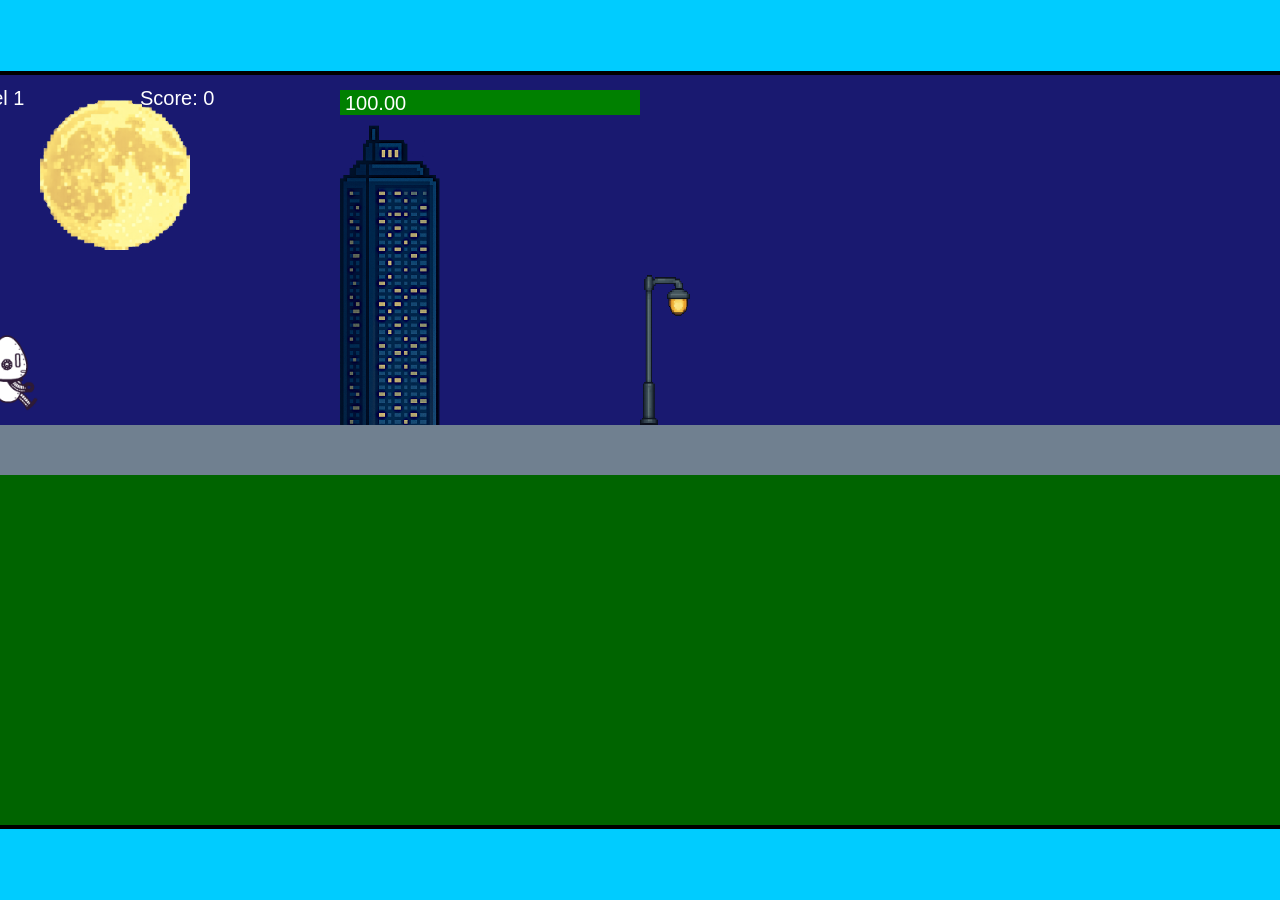
<file: fsd-projects/runtime/index.html>
<!DOCTYPE html>
<html lang="en">
  <head>
    <meta charset="UTF-8" />
    <meta name="viewport" content="width=device-width, initial-scale=1.0" />
    <title>Runtime Neo</title>
    <link rel="stylesheet" href="runtime.css" />
    <script src="https://code.jquery.com/jquery-3.1.0.js"></script>
    <script src="setup.js"></script>
    <script src="levels.js"></script>
    <script src="scenery.js"></script>
    <script src="student.js"></script>
    <script src="main.js"></script>
  </head>
  <body id="body">
    <canvas id="gameCanvas" width="1400" height="750"></canvas>
    <img id="player" src="images/halle.png" />
    <img id="projectile" src="images/projectile.png" />
    <img id="basicPlatform" src="images/interactable/basicPlatform.png" />
    <img id="spikes" src="images/interactable/spikes.png" />
    <img id="bug" src="images/interactable/bug.png" />
    <img id="healthUp" src="images/interactable/healthUp.png" />
    <img id="flag" src="images/interactable/flag.png" />
    <img id="moon" src="images/backgrounds/moon.png" />
    <img id="building" src="images/backgrounds/building.png" />
    <img id="lamp" src="images/backgrounds/lamp.png" />
  </body>
</html>
</file>
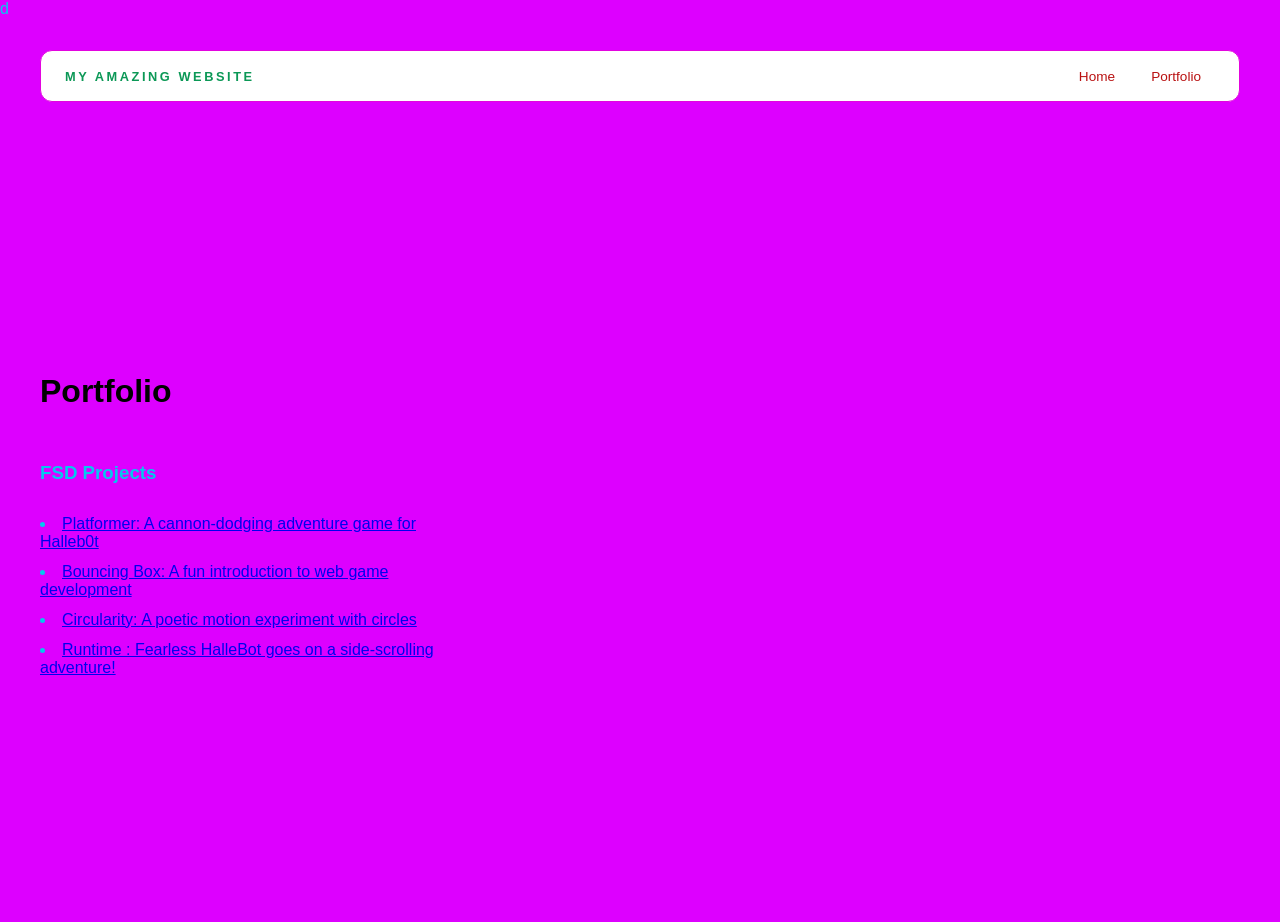
<file: portfolio.html>
<!DOCTYPE html>
<html>
  <head>
    <title>iseals</title>
  <link rel="icon" href="favicon.ico" type="image/x-icon">
  <link rel="stylesheet" href="style.css" />d
</head>

  <body>
    <!-- All content goes here -->
    <div id="all-contents">
     <nav>
     <h1>My Amazing Website</h1>
  <ul id="nav-ul">
    <li class="nav-li">
      <a href="index.html">Home</a>
    </li>
    <li class="nav-li">
      <a href="portfolio.html">Portfolio</a>
    </li>
  </ul>
     </nav>
     
     <main>
  <div class="content">
    <h1>Portfolio</h1>
    <h3>FSD Projects</h3>
<li>
  <a href="fsd-projects/platformer/">Platformer: A cannon-dodging adventure game for Halleb0t</a>
</li>
<li>
  <a href="fsd-projects/bouncing-box/">Bouncing Box: A fun introduction to web game development</a>
</li>
<li>
  <a href="fsd-projects/circularity/">Circularity: A poetic motion experiment with circles</a>
</li>
<li>
 <a href="fsd-projects/runtime/">Runtime : Fearless HalleBot goes on a side-scrolling adventure!</a>
</li>
    <ul id="portfolio">


    </ul>

    <!-- ASD Projects will go here -->
     </div>
     </main>
 
  </body>

  </html>
</file>
<file: fsd-projects/runtime/runtime.css>
/* runtime.css */
/* Styles for Runtime Neo auto-runner game */

img {
  display: none;
}

#gameCanvas {
  position: absolute;
  border: 4px solid #000;
  top: 50%;
  left: 50%;
  transform: translate(-50%, -50%);
}

body {
  margin: 0;
  background-color: #00ccff;
  font-family: Arial, sans-serif;
  text-align: center;
  overflow: hidden;
}
</file>
<file: style.css>
* {
  box-sizing: border-box;
}

body {
  margin: 0;
  background: #dd00ff;
  color: #05c7ee;
  font-family: "Helvetica Neue", Arial, sans-serif;
}

#all-contents {
  max-width: 1500px;
  min-height: 100vh;
  margin: 0 auto;
  padding: 32px 40px;
}

main {
  display: grid;
  grid-template-columns: minmax(220px, 1fr) minmax(420px, 1.6fr);
  align-items: center;
  min-height: calc(100vh - 160px);
  gap: clamp(32px, 5vw, 80px);
}

.sidebar {
  width: 100%;
}

.content {
  display: flex;
  flex-direction: column;
  align-items: flex-start;
  gap: 12px;
}

h2 {
  margin: 0;
  font-size: clamp(4rem, 10vw, 7rem);
  line-height: 0.9;
  font-weight: 900;
  letter-spacing: -0.04em;
  text-transform: uppercase;
  color: #410bbe;
}

.content > p {
  margin: 0;
  color: #999;
  font-size: 0.9rem;
  text-transform: uppercase;
  letter-spacing: 0.15em;
  line-height: 1.4;
}
h2 {
  color: #0932e6; /* bright accent */
}

.content p {
  color: #a8b2d8;
}

#interests {
  margin-top: 32px;
  width: 100%;
}

#interests h3 {
  margin: 0 0 12px;
  font-size: 0.75rem;
  font-weight: 700;
  text-transform: uppercase;
  letter-spacing: 0.2em;
  color: #aaa;
}

#interests ul {
  list-style: none;
  margin: 0;
  padding: 0;
  display: flex;
  flex-wrap: wrap;
  gap: 8px;
}

#interests li {
  color: #555;
  font-size: 1rem;
  font-weight: 600;
  padding: 10px 20px;
  background: #fff;
  border: 1px solid #ddd;
  border-radius: 100px;
  transition:
    background 0.25s ease,
    color 0.25s ease,
    transform 0.25s ease;
  cursor: default;
}

#interests li:hover {
  background: #000;
  color: #fff;
  border-color: #000;
  transform: translateY(-2px);
}
#interests {
  margin-top: 32px;
  width: 100%;
}

#interests h3 {
  margin: 0 0 12px;
  font-size: 0.75rem;
  font-weight: 700;
  text-transform: uppercase;
  letter-spacing: 0.2em;
  color: #aaa;
}

#interests ul {
  list-style: none;
  margin: 0;
  padding: 0;
  display: flex;
  flex-wrap: wrap;
  gap: 8px;
}

#interests li {
  color: #555;
  font-size: 1rem;
  font-weight: 600;
  padding: 10px 20px;
  background: #fff;
  border: 1px solid #ddd;
  border-radius: 100px;
  transition:
    background 0.25s ease,
    color 0.25s ease,
    transform 0.25s ease;
  cursor: default;
}

#interests li:hover {
  background: #000;
  color: #08e6de;
  border-color: #000;
  transform: translateY(-2px);
}
.sidebar-img {
  width: 100%;
  max-width: 760px;
  aspect-ratio: 3 / 4;
  object-fit: cover;
  display: block;
  border-radius: 16px;
  filter: grayscale(100%);
  box-shadow: 0 8px 30px rgba(0, 0, 0, 0.12);
  transition:
    filter 0.4s ease,
    transform 0.4s ease,
    box-shadow 0.4s ease;
}

.sidebar-img:hover {
  filter: grayscale(0%);
  transform: translateY(-4px);
  box-shadow: 0 16px 40px rgba(0, 0, 0, 0.18);
}
.sidebar-img {
  width: 100%;
  max-width: 760px;
  aspect-ratio: 3 / 4;
  object-fit: cover;
  display: block;
  border-radius: 24px;
  box-shadow: 0 8px 30px rgba(0, 0, 0, 0.12);
}
nav {
  display: flex;
  justify-content: space-between;
  align-items: center;
  margin-bottom: 48px;
  padding: 16px 24px;
  background: #fff;
  border: 1px solid #e205de;
  border-radius: 12px;
}

nav h1 {
  margin: 0;
  font-size: 0.8rem;
  font-weight: 700;
  text-transform: uppercase;
  letter-spacing: 0.2em;
  color: #0b9856;
}

#nav-ul {
  list-style: none;
  display: flex;
  gap: 8px;
  margin: 0;
  padding: 0;
}

.nav-li a {
  color: #b91111;
  text-decoration: none;
  font-size: 0.85rem;
  font-weight: 500;
  padding: 6px 14px;
  border-radius: 8px;
  transition:
    background 0.25s ease,
    color 0.25s ease;
}

.nav-li a:hover {
  background: #d70687;
  color: #0804dc;
}
/* Portfolio styles */
.content h1 {
  color: black;
}

#portfolio {
  list-style: none;
  margin: 0;
  padding: 0;
  width: 100%;
  display: flex;
  flex-direction: column;
  gap: 8px;
}

#portfolio li {
  border-radius: 12px;
  overflow: hidden;
}

#portfolio a {
  display: flex;
  justify-content: space-between;
  align-items: center;
  text-decoration: none;
  color: #444;
  padding: 16px 20px;
  font-size: 1.1rem;
  font-weight: 500;
  background: #fff;
  border: 1px solid #e0e0e0;
  border-radius: 12px;
  transition: background 0.25s ease, color 0.25s ease, transform 0.25s ease;
}

#portfolio a:hover {
  background: #000;
  color: #fff;
  transform: translateX(4px);
}

#portfolio a::after {
  content: "->";
  font-size: 0.85rem;
  opacity: 0.4;
  transition: opacity 0.25s ease;
  white-space: nowrap;
}

#portfolio a:hover::after {
  opacity: 1;
}
nav {
  border-radius: 12px;
}
body {
  background-image: url('https://media1.tenor.com/m/D0n23w2C4tcAAAAC/asta-asta-demon.gif');
  background-size: cover;
  background-repeat: no-repeat;
  background-position: center;
}
/* responsive web design */
@media screen and (min-width: 120px) and (max-width: 1080px) {
  main {
    height: 100ch;
    zoom: 1.5;
    display: grid;
  }

  h1 {
    font-size: 44px;
  }

  h2 {
    font-size: 42px;
  }

  h3 {
    font-size: 36px;
  }

  #all-contents {
    height: 100ch;
    margin: none;
  }

  a {
    font-size: 42px;
  }

  .sidebar {
    margin-right: 0px;
    justify-content: center;
    align-items: center;
  }

  .sidebar-img {
    width: 100%;
  }

  p,
  li {
    font-size: 24px;
  }

  .content {
    align-content: center;
    justify-content: center;
  }
}
</file>
